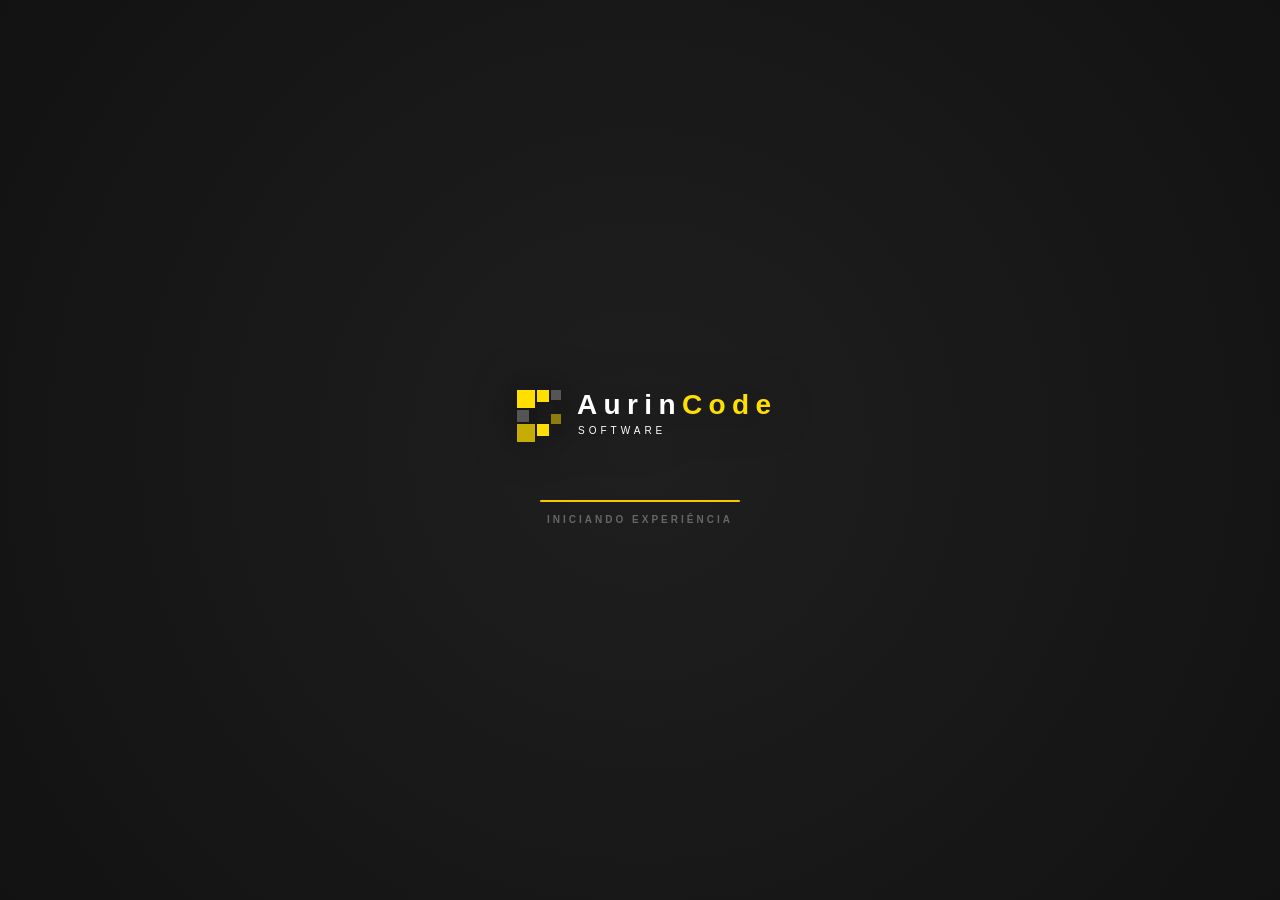
<file: index.html>
<!DOCTYPE html>
<html lang="pt-BR">
<head>
    <meta charset="UTF-8">
    <meta name="viewport" content="width=device-width, initial-scale=1.0">
    <title>AurinCode</title>
    <link rel="preconnect" href="https://fonts.googleapis.com">
      <link rel="icon" type="image/png" href="/photos/favicon.png">

    
    <style>
        :root {
            --yellow: #F5C800;
            --bg-deep: #121212; /* Um pouco mais escuro para realçar o brilho */
            --glow: rgba(245, 200, 0, 0.15);
        }

        * {
            margin: 0;
            padding: 0;
            box-sizing: border-box;
        }

        body {
            background-color: var(--bg-deep);
            /* Gradiente radial para profundidade, similar ao sobre.css */
            background: radial-gradient(circle at center, #1f1f1f 0%, #121212 100%);
            height: 100vh;
            display: flex;
            justify-content: center;
            align-items: center;
            overflow: hidden;
            font-family: 'Syne', sans-serif;
        }

        .loader-wrapper {
            text-align: center;
            display: flex;
            flex-direction: column;
            align-items: center;
            gap: 40px;
            z-index: 10;
        }

        /* Container da Logo com animação de pulso e entrada */
        .logo-container {
            position: relative;
            opacity: 0;
            transform: scale(0.9);
            animation: revealLogo 1.2s cubic-bezier(0.22, 1, 0.36, 1) forwards;
        }

        .logo-container img {
            max-height: 180px; /* Ajuste conforme necessário */
            width: auto;
            filter: drop-shadow(0 0 20px rgba(0,0,0,0.5));
            animation: pulseLogo 3s ease-in-out infinite;
        }

        /* Brilho de fundo da logo */
        .logo-container::after {
            content: '';
            position: absolute;
            top: 50%;
            left: 50%;
            width: 120%;
            height: 120%;
            transform: translate(-50%, -50%);
            z-index: -1;
        }

        /* Barra de progresso minimalista */
        .loading-box {
            width: 200px;
            display: flex;
            flex-direction: column;
            gap: 12px;
            opacity: 0;
            animation: fadeIn 0.8s ease forwards 0.5s;
        }

        .progress-track {
            width: 100%;
            height: 2px;
            background: rgba(255, 255, 255, 0.05);
            border-radius: 2px;
            position: relative;
            overflow: hidden;
        }

        .progress-fill {
            position: absolute;
            height: 100%;
            width: 0%;
            background: var(--yellow);
            box-shadow: 0 0 10px var(--yellow);
            animation: progressFill 2.5s cubic-bezier(0.65, 0, 0.35, 1) forwards;
        }

        .loading-text {
            color: #666;
            font-size: 10px;
            letter-spacing: 3px;
            text-transform: uppercase;
            font-weight: 700;
        }

        /* Animações Keyframes */
        @keyframes revealLogo {
            to {
                opacity: 1;
                transform: scale(1);
            }
        }

        @keyframes pulseLogo {
            0%, 100% { transform: scale(1); opacity: 0.9; }
            50% { transform: scale(1.03); opacity: 1; }
        }

        @keyframes fadeIn {
            to { opacity: 1; }
        }

        @keyframes progressFill {
            0% { width: 0%; left: 0; }
            20% { width: 30%; }
            60% { width: 70%; }
            100% { width: 100%; }
        }

        /* Efeito de saída (fade out) aplicado via JS */
        .fade-out {
            opacity: 0;
            transition: opacity 0.6s ease;
            pointer-events: none;
        }

        @media (max-width: 480px) {
            .logo-container img { width: 140px; }
            .loading-box { width: 150px; }
        }
    </style>
</head>
<body>

    <div class="loader-wrapper" id="loader">
        <div class="logo-container">
            <img src="./photos/aurincode-logo-dark-transparent.svg" alt="AurinCode Logo">
        </div>
        
        <div class="loading-box">
            <div class="progress-track">
                <div class="progress-fill"></div>
            </div>
            <span class="loading-text">Iniciando Experiência</span>
        </div>
    </div>

    <script>
        window.addEventListener('load', () => {
            const loader = document.getElementById('loader');
            
            // Aguarda a animação terminar (2.8s total) para suavizar a transição
            setTimeout(() => {
                loader.classList.add('fade-out');
                
                setTimeout(() => {
                    window.location.href = "/inicio";
                }, 600); // Tempo do fade-out
                
            }, 2800);
        });
    </script>
</body>
</html>
</file>
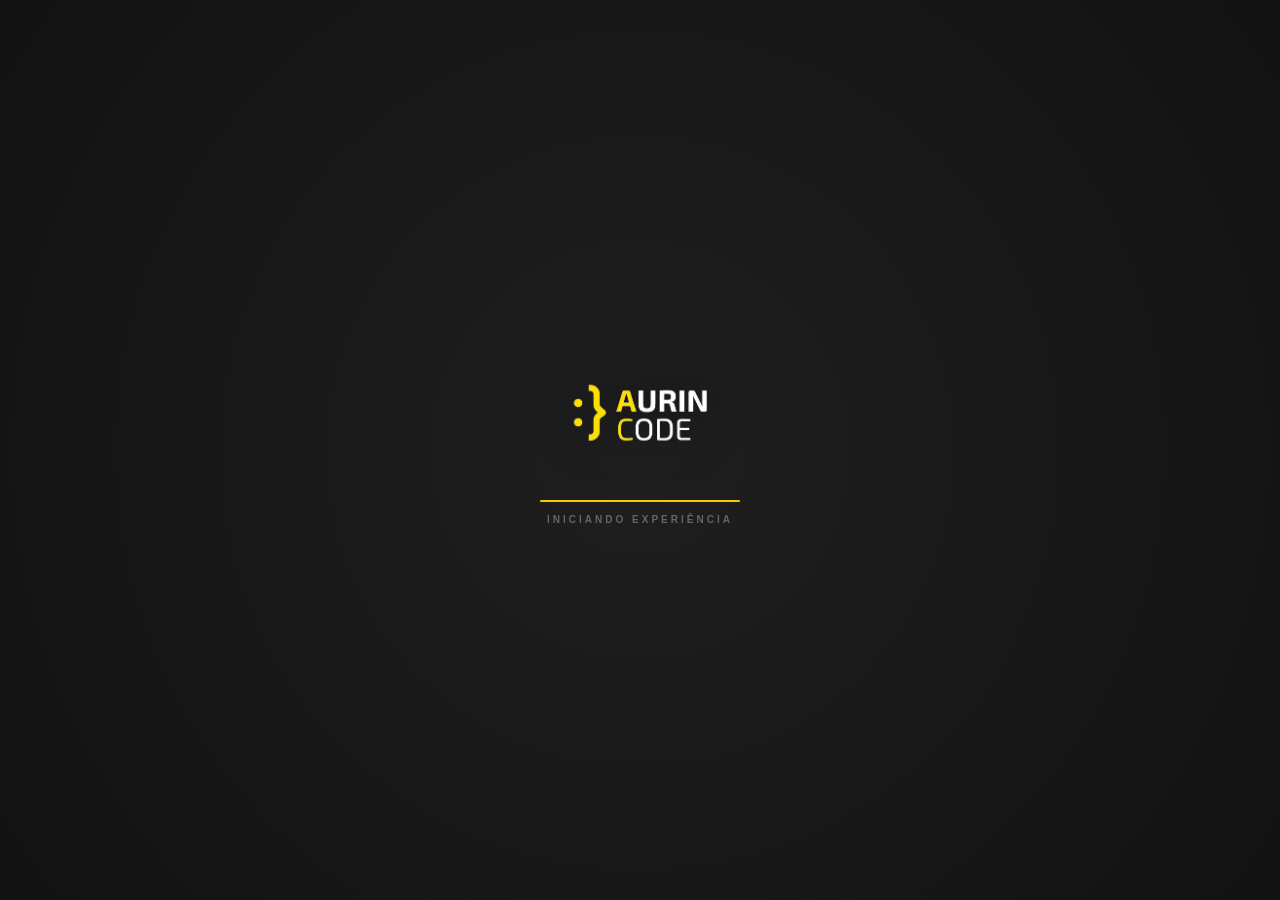
<file: src/index.html>
<!DOCTYPE html>
<html lang="pt-BR">
<head>
    <meta charset="UTF-8">
    <meta name="viewport" content="width=device-width, initial-scale=1.0">
    <title>AurinCode</title>
    <link rel="preconnect" href="https://fonts.googleapis.com">
    
    <style>
        :root {
            --yellow: #F5C800;
            --bg-deep: #121212; /* Um pouco mais escuro para realçar o brilho */
            --glow: rgba(245, 200, 0, 0.15);
        }

        * {
            margin: 0;
            padding: 0;
            box-sizing: border-box;
        }

        body {
            background-color: var(--bg-deep);
            /* Gradiente radial para profundidade, similar ao sobre.css */
            background: radial-gradient(circle at center, #1f1f1f 0%, #121212 100%);
            height: 100vh;
            display: flex;
            justify-content: center;
            align-items: center;
            overflow: hidden;
            font-family: 'Syne', sans-serif;
        }

        .loader-wrapper {
            text-align: center;
            display: flex;
            flex-direction: column;
            align-items: center;
            gap: 40px;
            z-index: 10;
        }

        /* Container da Logo com animação de pulso e entrada */
        .logo-container {
            position: relative;
            opacity: 0;
            transform: scale(0.9);
            animation: revealLogo 1.2s cubic-bezier(0.22, 1, 0.36, 1) forwards;
        }

        .logo-container img {
            width: 180px; /* Ajuste conforme necessário */
            height: auto;
            filter: drop-shadow(0 0 20px rgba(0,0,0,0.5));
            animation: pulseLogo 3s ease-in-out infinite;
        }

        /* Brilho de fundo da logo */
        .logo-container::after {
            content: '';
            position: absolute;
            top: 50%;
            left: 50%;
            width: 120%;
            height: 120%;
            transform: translate(-50%, -50%);
            z-index: -1;
        }

        /* Barra de progresso minimalista */
        .loading-box {
            width: 200px;
            display: flex;
            flex-direction: column;
            gap: 12px;
            opacity: 0;
            animation: fadeIn 0.8s ease forwards 0.5s;
        }

        .progress-track {
            width: 100%;
            height: 2px;
            background: rgba(255, 255, 255, 0.05);
            border-radius: 2px;
            position: relative;
            overflow: hidden;
        }

        .progress-fill {
            position: absolute;
            height: 100%;
            width: 0%;
            background: var(--yellow);
            box-shadow: 0 0 10px var(--yellow);
            animation: progressFill 2.5s cubic-bezier(0.65, 0, 0.35, 1) forwards;
        }

        .loading-text {
            color: #666;
            font-size: 10px;
            letter-spacing: 3px;
            text-transform: uppercase;
            font-weight: 700;
        }

        /* Animações Keyframes */
        @keyframes revealLogo {
            to {
                opacity: 1;
                transform: scale(1);
            }
        }

        @keyframes pulseLogo {
            0%, 100% { transform: scale(1); opacity: 0.9; }
            50% { transform: scale(1.03); opacity: 1; }
        }

        @keyframes fadeIn {
            to { opacity: 1; }
        }

        @keyframes progressFill {
            0% { width: 0%; left: 0; }
            20% { width: 30%; }
            60% { width: 70%; }
            100% { width: 100%; }
        }

        /* Efeito de saída (fade out) aplicado via JS */
        .fade-out {
            opacity: 0;
            transition: opacity 0.6s ease;
            pointer-events: none;
        }

        @media (max-width: 480px) {
            .logo-container img { width: 140px; }
            .loading-box { width: 150px; }
        }
    </style>
</head>
<body>

    <div class="loader-wrapper" id="loader">
        <div class="logo-container">
            <img src="./photos/aurincodelogo.png" alt="AurinCode Logo">
        </div>
        
        <div class="loading-box">
            <div class="progress-track">
                <div class="progress-fill"></div>
            </div>
            <span class="loading-text">Iniciando Experiência</span>
        </div>
    </div>

    <script>
        window.addEventListener('load', () => {
            const loader = document.getElementById('loader');
            
            // Aguarda a animação terminar (2.8s total) para suavizar a transição
            setTimeout(() => {
                loader.classList.add('fade-out');
                
                setTimeout(() => {
                    window.location.href = "../src/html/inicio.html";
                }, 600); // Tempo do fade-out
                
            }, 2800);
        });
    </script>
</body>
</html>
</file>
